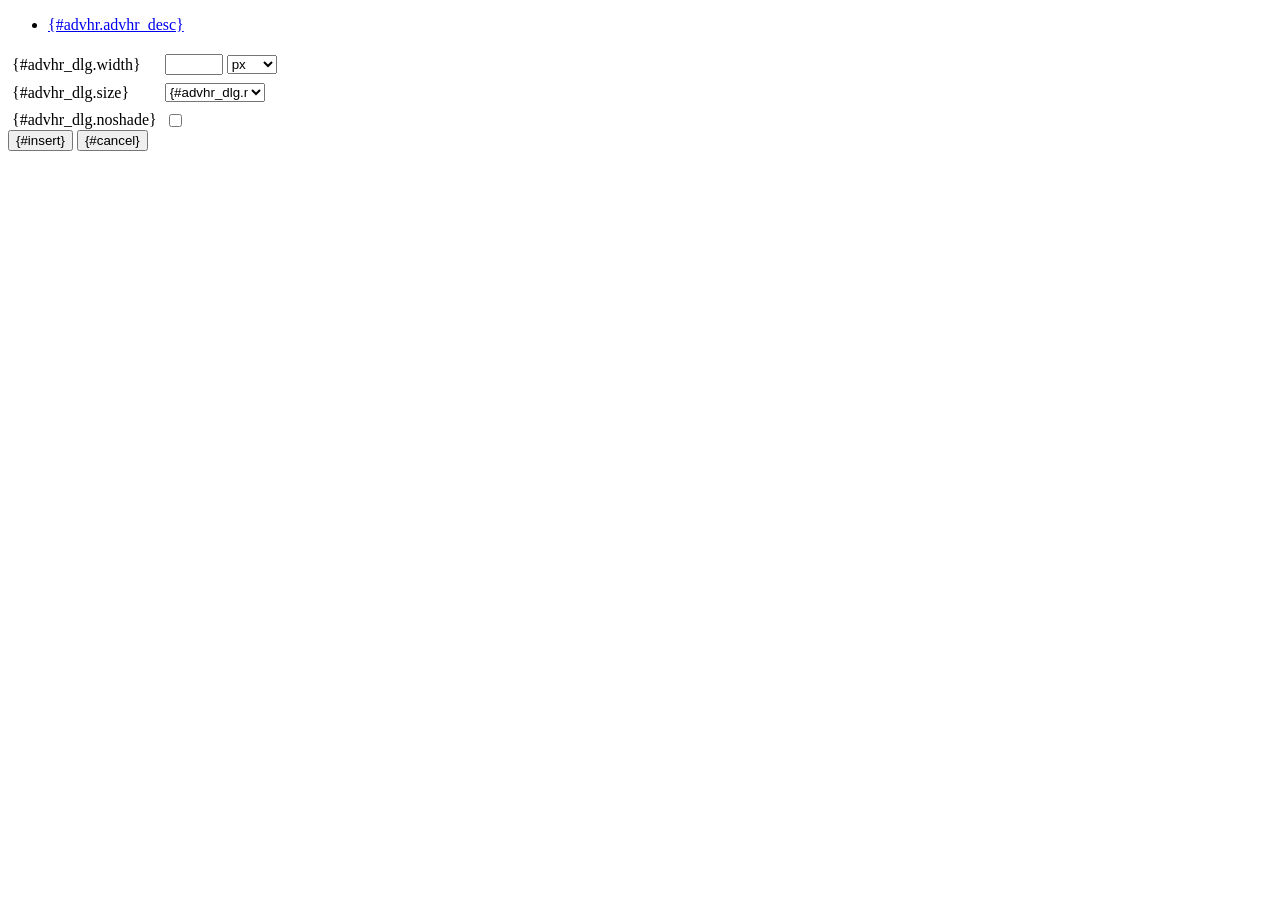
<file: oc-content/plugins/richedit/tiny_mce/plugins/advhr/rule.htm>
<!DOCTYPE html PUBLIC "-//W3C//DTD XHTML 1.0 Strict//EN" "http://www.w3.org/TR/xhtml1/DTD/xhtml1-strict.dtd">
<html xmlns="http://www.w3.org/1999/xhtml">
<head>
	<title>{#advhr.advhr_desc}</title>
	<script type="text/javascript" src="../../tiny_mce_popup.js"></script>
	<script type="text/javascript" src="js/rule.js"></script>
	<script type="text/javascript" src="../../utils/mctabs.js"></script>
	<script type="text/javascript" src="../../utils/form_utils.js"></script>
	<link href="css/advhr.css" rel="stylesheet" type="text/css" />
</head>
<body role="application">
<form onsubmit="AdvHRDialog.update();return false;" action="#">
	<div class="tabs">
		<ul>
			<li id="general_tab" class="current" aria-controls="general_panel"><span><a href="javascript:mcTabs.displayTab('general_tab','general_panel');" onmousedown="return false;">{#advhr.advhr_desc}</a></span></li>
		</ul>
	</div>

	<div class="panel_wrapper">
		<div id="general_panel" class="panel current">
			<table role="presentation" border="0" cellpadding="4" cellspacing="0">
					<tr role="group" aria-labelledby="width_label">
						<td><label id="width_label" for="width">{#advhr_dlg.width}</label></td>
						<td class="nowrap">
							<input id="width" name="width" type="text" value="" class="mceFocus" />
							<span style="display:none;" id="width_unit_label">{#advhr_dlg.widthunits}</span>
							<select name="width2" id="width2" aria-labelledby="width_unit_label">
								<option value="">px</option>
								<option value="%">%</option>
							</select>
						</td>
					</tr>
					<tr>
						<td><label for="size">{#advhr_dlg.size}</label></td>
						<td><select id="size" name="size">
							<option value="">{#advhr_dlg.normal}</option>
							<option value="1">1</option>
							<option value="2">2</option>
							<option value="3">3</option>
							<option value="4">4</option>
							<option value="5">5</option>
						</select></td>
					</tr>
					<tr>
						<td><label for="noshade">{#advhr_dlg.noshade}</label></td>
						<td><input type="checkbox" name="noshade" id="noshade" class="radio" /></td>
					</tr>
			</table>
		</div>
	</div>

	<div class="mceActionPanel">
		<input type="submit" id="insert" name="insert" value="{#insert}" />
		<input type="button" id="cancel" name="cancel" value="{#cancel}" onclick="tinyMCEPopup.close();" />
	</div>
</form>
</body>
</html>
</file>
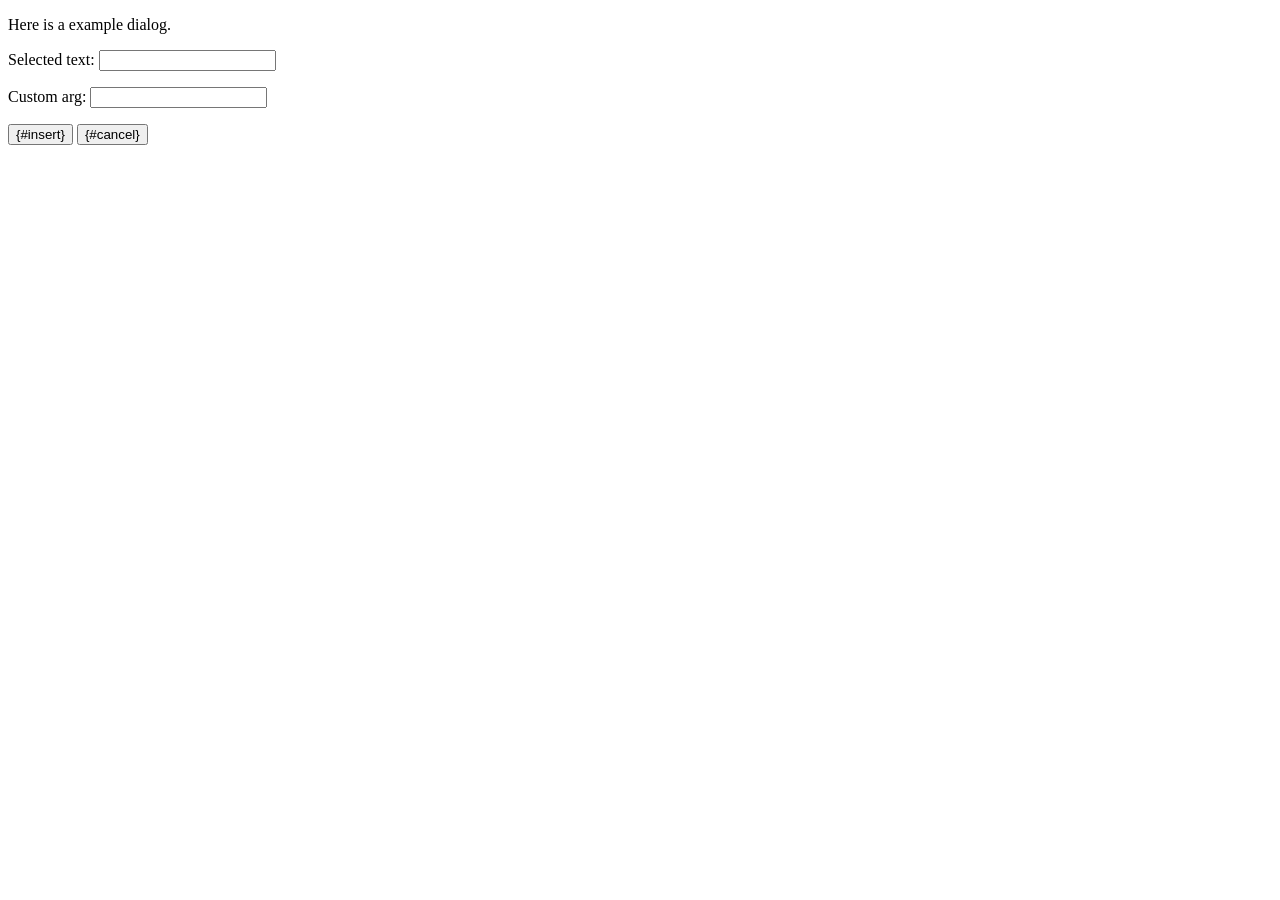
<file: oc-content/plugins/richedit/tiny_mce/plugins/example/dialog.htm>
<!DOCTYPE html PUBLIC "-//W3C//DTD XHTML 1.0 Strict//EN" "http://www.w3.org/TR/xhtml1/DTD/xhtml1-strict.dtd">
<html xmlns="http://www.w3.org/1999/xhtml">
<head>
	<title>{#example_dlg.title}</title>
	<script type="text/javascript" src="../../tiny_mce_popup.js"></script>
	<script type="text/javascript" src="js/dialog.js"></script>
</head>
<body>

<form onsubmit="ExampleDialog.insert();return false;" action="#">
	<p>Here is a example dialog.</p>
	<p>Selected text: <input id="someval" name="someval" type="text" class="text" /></p>
	<p>Custom arg: <input id="somearg" name="somearg" type="text" class="text" /></p>

	<div class="mceActionPanel">
		<input type="button" id="insert" name="insert" value="{#insert}" onclick="ExampleDialog.insert();" />
		<input type="button" id="cancel" name="cancel" value="{#cancel}" onclick="tinyMCEPopup.close();" />
	</div>
</form>

</body>
</html>
</file>
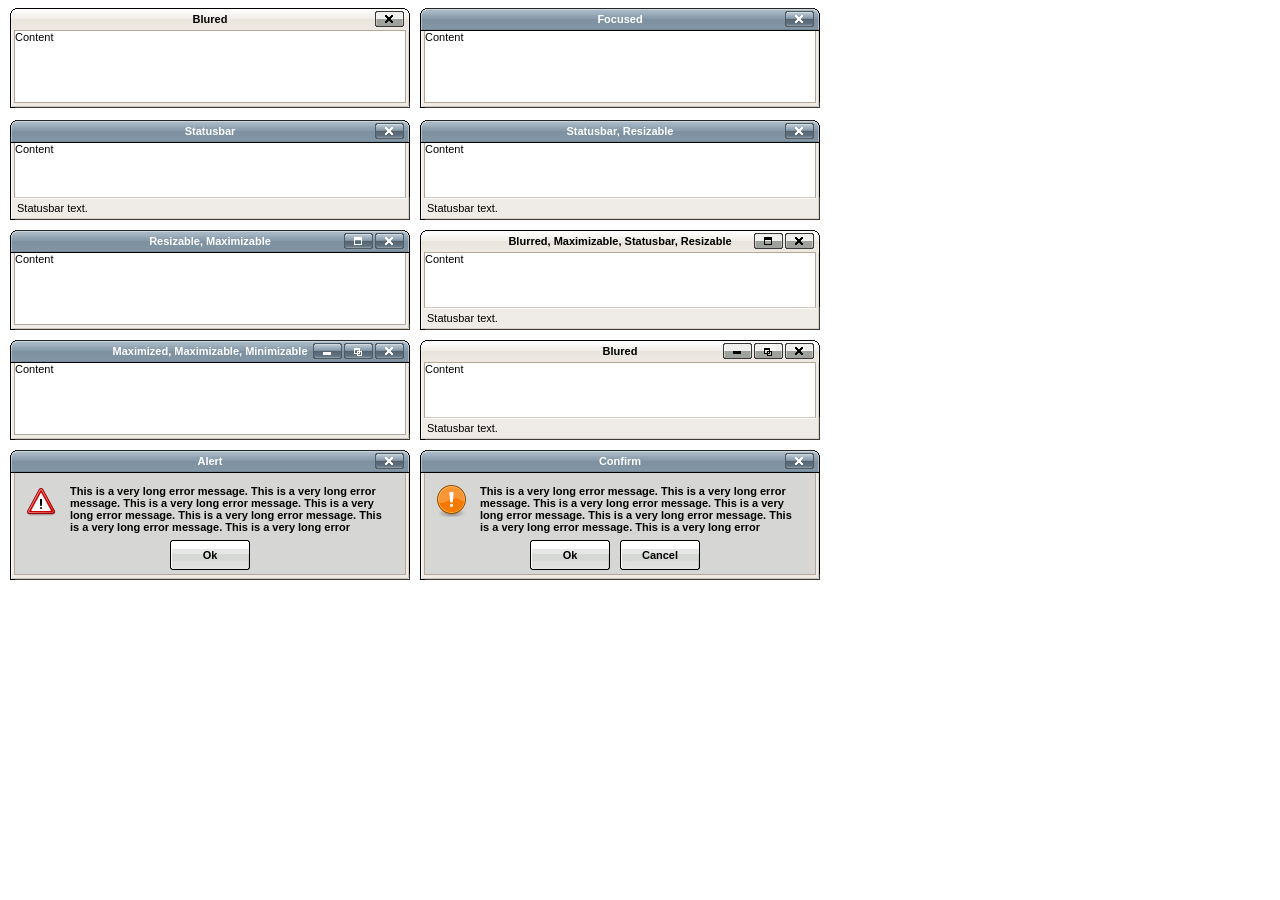
<file: oc-content/plugins/richedit/tiny_mce/plugins/inlinepopups/template.htm>
<!-- <!DOCTYPE html PUBLIC "-//W3C//DTD XHTML 1.0 Strict//EN" "http://www.w3.org/TR/xhtml1/DTD/xhtml1-strict.dtd"> -->
<html xmlns="http://www.w3.org/1999/xhtml">
<head>
<title>Template for dialogs</title>
<link rel="stylesheet" type="text/css" href="skins/clearlooks2/window.css" />
</head>
<body>

<div class="mceEditor">
	<div class="clearlooks2" style="width:400px; height:100px; left:10px;">
		<div class="mceWrapper">
			<div class="mceTop">
				<div class="mceLeft"></div>
				<div class="mceCenter"></div>
				<div class="mceRight"></div>
				<span>Blured</span>
			</div>

			<div class="mceMiddle">
				<div class="mceLeft"></div>
				<span>Content</span>
				<div class="mceRight"></div>
			</div>

			<div class="mceBottom">
				<div class="mceLeft"></div>
				<div class="mceCenter"></div>
				<div class="mceRight"></div>
				<span>Statusbar text.</span>
			</div>

			<a class="mceMove" href="#"></a>
			<a class="mceMin" href="#"></a>
			<a class="mceMax" href="#"></a>
			<a class="mceMed" href="#"></a>
			<a class="mceClose" href="#"></a>
			<a class="mceResize mceResizeN" href="#"></a>
			<a class="mceResize mceResizeS" href="#"></a>
			<a class="mceResize mceResizeW" href="#"></a>
			<a class="mceResize mceResizeE" href="#"></a>
			<a class="mceResize mceResizeNW" href="#"></a>
			<a class="mceResize mceResizeNE" href="#"></a>
			<a class="mceResize mceResizeSW" href="#"></a>
			<a class="mceResize mceResizeSE" href="#"></a>
		</div>
	</div>

	<div class="clearlooks2" style="width:400px; height:100px; left:420px;">
		<div class="mceWrapper mceMovable mceFocus">
			<div class="mceTop">
				<div class="mceLeft"></div>
				<div class="mceCenter"></div>
				<div class="mceRight"></div>
				<span>Focused</span>
			</div>

			<div class="mceMiddle">
				<div class="mceLeft"></div>
				<span>Content</span>
				<div class="mceRight"></div>
			</div>

			<div class="mceBottom">
				<div class="mceLeft"></div>
				<div class="mceCenter"></div>
				<div class="mceRight"></div>
				<span>Statusbar text.</span>
			</div>

			<a class="mceMove" href="#"></a>
			<a class="mceMin" href="#"></a>
			<a class="mceMax" href="#"></a>
			<a class="mceMed" href="#"></a>
			<a class="mceClose" href="#"></a>
			<a class="mceResize mceResizeN" href="#"></a>
			<a class="mceResize mceResizeS" href="#"></a>
			<a class="mceResize mceResizeW" href="#"></a>
			<a class="mceResize mceResizeE" href="#"></a>
			<a class="mceResize mceResizeNW" href="#"></a>
			<a class="mceResize mceResizeNE" href="#"></a>
			<a class="mceResize mceResizeSW" href="#"></a>
			<a class="mceResize mceResizeSE" href="#"></a>
		</div>
	</div>

	<div class="clearlooks2" style="width:400px; height:100px; left:10px; top:120px;">
		<div class="mceWrapper mceMovable mceFocus mceStatusbar">
			<div class="mceTop">
				<div class="mceLeft"></div>
				<div class="mceCenter"></div>
				<div class="mceRight"></div>
				<span>Statusbar</span>
			</div>

			<div class="mceMiddle">
				<div class="mceLeft"></div>
				<span>Content</span>
				<div class="mceRight"></div>
			</div>

			<div class="mceBottom">
				<div class="mceLeft"></div>
				<div class="mceCenter"></div>
				<div class="mceRight"></div>
				<span>Statusbar text.</span>
			</div>

			<a class="mceMove" href="#"></a>
			<a class="mceMin" href="#"></a>
			<a class="mceMax" href="#"></a>
			<a class="mceMed" href="#"></a>
			<a class="mceClose" href="#"></a>
			<a class="mceResize mceResizeN" href="#"></a>
			<a class="mceResize mceResizeS" href="#"></a>
			<a class="mceResize mceResizeW" href="#"></a>
			<a class="mceResize mceResizeE" href="#"></a>
			<a class="mceResize mceResizeNW" href="#"></a>
			<a class="mceResize mceResizeNE" href="#"></a>
			<a class="mceResize mceResizeSW" href="#"></a>
			<a class="mceResize mceResizeSE" href="#"></a>
		</div>
	</div>

	<div class="clearlooks2" style="width:400px; height:100px; left:420px; top:120px;">
		<div class="mceWrapper mceMovable mceFocus mceStatusbar mceResizable">
			<div class="mceTop">
				<div class="mceLeft"></div>
				<div class="mceCenter"></div>
				<div class="mceRight"></div>
				<span>Statusbar, Resizable</span>
			</div>

			<div class="mceMiddle">
				<div class="mceLeft"></div>
				<span>Content</span>
				<div class="mceRight"></div>
			</div>

			<div class="mceBottom">
				<div class="mceLeft"></div>
				<div class="mceCenter"></div>
				<div class="mceRight"></div>
				<span>Statusbar text.</span>
			</div>

			<a class="mceMove" href="#"></a>
			<a class="mceMin" href="#"></a>
			<a class="mceMax" href="#"></a>
			<a class="mceMed" href="#"></a>
			<a class="mceClose" href="#"></a>
			<a class="mceResize mceResizeN" href="#"></a>
			<a class="mceResize mceResizeS" href="#"></a>
			<a class="mceResize mceResizeW" href="#"></a>
			<a class="mceResize mceResizeE" href="#"></a>
			<a class="mceResize mceResizeNW" href="#"></a>
			<a class="mceResize mceResizeNE" href="#"></a>
			<a class="mceResize mceResizeSW" href="#"></a>
			<a class="mceResize mceResizeSE" href="#"></a>
		</div>
	</div>

	<div class="clearlooks2" style="width:400px; height:100px; left:10px; top:230px;">
		<div class="mceWrapper mceMovable mceFocus mceResizable mceMaximizable">
			<div class="mceTop">
				<div class="mceLeft"></div>
				<div class="mceCenter"></div>
				<div class="mceRight"></div>
				<span>Resizable, Maximizable</span>
			</div>

			<div class="mceMiddle">
				<div class="mceLeft"></div>
				<span>Content</span>
				<div class="mceRight"></div>
			</div>

			<div class="mceBottom">
				<div class="mceLeft"></div>
				<div class="mceCenter"></div>
				<div class="mceRight"></div>
				<span>Statusbar text.</span>
			</div>

			<a class="mceMove" href="#"></a>
			<a class="mceMin" href="#"></a>
			<a class="mceMax" href="#"></a>
			<a class="mceMed" href="#"></a>
			<a class="mceClose" href="#"></a>
			<a class="mceResize mceResizeN" href="#"></a>
			<a class="mceResize mceResizeS" href="#"></a>
			<a class="mceResize mceResizeW" href="#"></a>
			<a class="mceResize mceResizeE" href="#"></a>
			<a class="mceResize mceResizeNW" href="#"></a>
			<a class="mceResize mceResizeNE" href="#"></a>
			<a class="mceResize mceResizeSW" href="#"></a>
			<a class="mceResize mceResizeSE" href="#"></a>
		</div>
	</div>

	<div class="clearlooks2" style="width:400px; height:100px; left:420px; top:230px;">
		<div class="mceWrapper mceMovable mceStatusbar mceResizable mceMaximizable">
			<div class="mceTop">
				<div class="mceLeft"></div>
				<div class="mceCenter"></div>
				<div class="mceRight"></div>
				<span>Blurred, Maximizable, Statusbar, Resizable</span>
			</div>

			<div class="mceMiddle">
				<div class="mceLeft"></div>
				<span>Content</span>
				<div class="mceRight"></div>
			</div>

			<div class="mceBottom">
				<div class="mceLeft"></div>
				<div class="mceCenter"></div>
				<div class="mceRight"></div>
				<span>Statusbar text.</span>
			</div>

			<a class="mceMove" href="#"></a>
			<a class="mceMin" href="#"></a>
			<a class="mceMax" href="#"></a>
			<a class="mceMed" href="#"></a>
			<a class="mceClose" href="#"></a>
			<a class="mceResize mceResizeN" href="#"></a>
			<a class="mceResize mceResizeS" href="#"></a>
			<a class="mceResize mceResizeW" href="#"></a>
			<a class="mceResize mceResizeE" href="#"></a>
			<a class="mceResize mceResizeNW" href="#"></a>
			<a class="mceResize mceResizeNE" href="#"></a>
			<a class="mceResize mceResizeSW" href="#"></a>
			<a class="mceResize mceResizeSE" href="#"></a>
		</div>
	</div>

	<div class="clearlooks2" style="width:400px; height:100px; left:10px; top:340px;">
		<div class="mceWrapper mceMovable mceFocus mceResizable mceMaximized mceMinimizable mceMaximizable">
			<div class="mceTop">
				<div class="mceLeft"></div>
				<div class="mceCenter"></div>
				<div class="mceRight"></div>
				<span>Maximized, Maximizable, Minimizable</span>
			</div>

			<div class="mceMiddle">
				<div class="mceLeft"></div>
				<span>Content</span>
				<div class="mceRight"></div>
			</div>

			<div class="mceBottom">
				<div class="mceLeft"></div>
				<div class="mceCenter"></div>
				<div class="mceRight"></div>
				<span>Statusbar text.</span>
			</div>

			<a class="mceMove" href="#"></a>
			<a class="mceMin" href="#"></a>
			<a class="mceMax" href="#"></a>
			<a class="mceMed" href="#"></a>
			<a class="mceClose" href="#"></a>
			<a class="mceResize mceResizeN" href="#"></a>
			<a class="mceResize mceResizeS" href="#"></a>
			<a class="mceResize mceResizeW" href="#"></a>
			<a class="mceResize mceResizeE" href="#"></a>
			<a class="mceResize mceResizeNW" href="#"></a>
			<a class="mceResize mceResizeNE" href="#"></a>
			<a class="mceResize mceResizeSW" href="#"></a>
			<a class="mceResize mceResizeSE" href="#"></a>
		</div>
	</div>

	<div class="clearlooks2" style="width:400px; height:100px; left:420px; top:340px;">
		<div class="mceWrapper mceMovable mceStatusbar mceResizable mceMaximized mceMinimizable mceMaximizable">
			<div class="mceTop">
				<div class="mceLeft"></div>
				<div class="mceCenter"></div>
				<div class="mceRight"></div>
				<span>Blured</span>
			</div>

			<div class="mceMiddle">
				<div class="mceLeft"></div>
				<span>Content</span>
				<div class="mceRight"></div>
			</div>

			<div class="mceBottom">
				<div class="mceLeft"></div>
				<div class="mceCenter"></div>
				<div class="mceRight"></div>
				<span>Statusbar text.</span>
			</div>

			<a class="mceMove" href="#"></a>
			<a class="mceMin" href="#"></a>
			<a class="mceMax" href="#"></a>
			<a class="mceMed" href="#"></a>
			<a class="mceClose" href="#"></a>
			<a class="mceResize mceResizeN" href="#"></a>
			<a class="mceResize mceResizeS" href="#"></a>
			<a class="mceResize mceResizeW" href="#"></a>
			<a class="mceResize mceResizeE" href="#"></a>
			<a class="mceResize mceResizeNW" href="#"></a>
			<a class="mceResize mceResizeNE" href="#"></a>
			<a class="mceResize mceResizeSW" href="#"></a>
			<a class="mceResize mceResizeSE" href="#"></a>
		</div>
	</div>

	<div class="clearlooks2" style="width:400px; height:130px; left:10px; top:450px;">
		<div class="mceWrapper mceMovable mceFocus mceModal mceAlert">
			<div class="mceTop">
				<div class="mceLeft"></div>
				<div class="mceCenter"></div>
				<div class="mceRight"></div>
				<span>Alert</span>
			</div>

			<div class="mceMiddle">
				<div class="mceLeft"></div>
				<span>
					This is a very long error message. This is a very long error message.
					This is a very long error message. This is a very long error message.
					This is a very long error message. This is a very long error message.
					This is a very long error message. This is a very long error message.
					This is a very long error message. This is a very long error message.
					This is a very long error message. This is a very long error message.
				</span>
				<div class="mceRight"></div>
				<div class="mceIcon"></div>
			</div>

			<div class="mceBottom">
				<div class="mceLeft"></div>
				<div class="mceCenter"></div>
				<div class="mceRight"></div>
			</div>

			<a class="mceMove" href="#"></a>
			<a class="mceButton mceOk" href="#">Ok</a>
			<a class="mceClose" href="#"></a>
		</div>
	</div>

	<div class="clearlooks2" style="width:400px; height:130px; left:420px; top:450px;">
		<div class="mceWrapper mceMovable mceFocus mceModal mceConfirm">
			<div class="mceTop">
				<div class="mceLeft"></div>
				<div class="mceCenter"></div>
				<div class="mceRight"></div>
				<span>Confirm</span>
			</div>

			<div class="mceMiddle">
				<div class="mceLeft"></div>
				<span>
					This is a very long error message. This is a very long error message.
					This is a very long error message. This is a very long error message.
					This is a very long error message. This is a very long error message.
					This is a very long error message. This is a very long error message.
					This is a very long error message. This is a very long error message.
					This is a very long error message. This is a very long error message.
					</span>
				<div class="mceRight"></div>
				<div class="mceIcon"></div>
			</div>

			<div class="mceBottom">
				<div class="mceLeft"></div>
				<div class="mceCenter"></div>
				<div class="mceRight"></div>
			</div>

			<a class="mceMove" href="#"></a>
			<a class="mceButton mceOk" href="#">Ok</a>
			<a class="mceButton mceCancel" href="#">Cancel</a>
			<a class="mceClose" href="#"></a>
		</div>
	</div>
</div>

</body>
</html>
</file>
<file: oc-content/plugins/richedit/tiny_mce/plugins/advhr/css/advhr.css>
input.radio {border:1px none #000; background:transparent; vertical-align:middle;}
.panel_wrapper div.current {height:80px;}
#width {width:50px; vertical-align:middle;}
#width2 {width:50px; vertical-align:middle;}
#size {width:100px;}
</file>
<file: oc-content/plugins/richedit/tiny_mce/plugins/inlinepopups/skins/clearlooks2/window.css>
/* Clearlooks 2 */

/* Reset */
.clearlooks2, .clearlooks2 div, .clearlooks2 span, .clearlooks2 a {vertical-align:baseline; text-align:left; position:absolute; border:0; padding:0; margin:0; background:transparent; font-family:Arial,Verdana; font-size:11px; color:#000; text-decoration:none; font-weight:normal; width:auto; height:auto; overflow:hidden; display:block}

/* General */
.clearlooks2 {position:absolute; direction:ltr}
.clearlooks2 .mceWrapper {position:static}
.mceEventBlocker {position:fixed; left:0; top:0; background:url(img/horizontal.gif) no-repeat 0 -75px; width:100%; height:100%}
.clearlooks2 .mcePlaceHolder {border:1px solid #000; background:#888; top:0; left:0; opacity:0.5; -ms-filter:'alpha(opacity=50)'; filter:alpha(opacity=50)}
.clearlooks2_modalBlocker {position:fixed; left:0; top:0; width:100%; height:100%; background:#FFF; opacity:0.6; -ms-filter:'alpha(opacity=60)'; filter:alpha(opacity=60); display:none}

/* Top */
.clearlooks2 .mceTop, .clearlooks2 .mceTop div {top:0; width:100%; height:23px}
.clearlooks2 .mceTop .mceLeft {width:6px; background:url(img/corners.gif)}
.clearlooks2 .mceTop .mceCenter {right:6px; width:100%; height:23px; background:url(img/horizontal.gif) 12px 0; clip:rect(auto auto auto 12px)}
.clearlooks2 .mceTop .mceRight {right:0; width:6px; height:23px; background:url(img/corners.gif) -12px 0}
.clearlooks2 .mceTop span {width:100%; text-align:center; vertical-align:middle; line-height:23px; font-weight:bold}
.clearlooks2 .mceFocus .mceTop .mceLeft {background:url(img/corners.gif) -6px 0}
.clearlooks2 .mceFocus .mceTop .mceCenter {background:url(img/horizontal.gif) 0 -23px}
.clearlooks2 .mceFocus .mceTop .mceRight {background:url(img/corners.gif) -18px 0}
.clearlooks2 .mceFocus .mceTop span {color:#FFF}

/* Middle */
.clearlooks2 .mceMiddle, .clearlooks2 .mceMiddle div {top:0}
.clearlooks2 .mceMiddle {width:100%; height:100%; clip:rect(23px auto auto auto)}
.clearlooks2 .mceMiddle .mceLeft {left:0; width:5px; height:100%; background:url(img/vertical.gif) -5px 0}
.clearlooks2 .mceMiddle span {top:23px; left:5px; width:100%; height:100%; background:#FFF}
.clearlooks2 .mceMiddle .mceRight {right:0; width:5px; height:100%; background:url(img/vertical.gif)}

/* Bottom */
.clearlooks2 .mceBottom, .clearlooks2 .mceBottom div {height:6px}
.clearlooks2 .mceBottom {left:0; bottom:0; width:100%}
.clearlooks2 .mceBottom div {top:0}
.clearlooks2 .mceBottom .mceLeft {left:0; width:5px; background:url(img/corners.gif) -34px -6px}
.clearlooks2 .mceBottom .mceCenter {left:5px; width:100%; background:url(img/horizontal.gif) 0 -46px}
.clearlooks2 .mceBottom .mceRight {right:0; width:5px; background: url(img/corners.gif) -34px 0}
.clearlooks2 .mceBottom span {display:none}
.clearlooks2 .mceStatusbar .mceBottom, .clearlooks2 .mceStatusbar .mceBottom div {height:23px}
.clearlooks2 .mceStatusbar .mceBottom .mceLeft {background:url(img/corners.gif) -29px 0}
.clearlooks2 .mceStatusbar .mceBottom .mceCenter {background:url(img/horizontal.gif) 0 -52px}
.clearlooks2 .mceStatusbar .mceBottom .mceRight {background:url(img/corners.gif) -24px 0}
.clearlooks2 .mceStatusbar .mceBottom span {display:block; left:7px; font-family:Arial, Verdana; font-size:11px; line-height:23px}

/* Actions */
.clearlooks2 a {width:29px; height:16px; top:3px;}
.clearlooks2 .mceClose {right:6px; background:url(img/buttons.gif) -87px 0}
.clearlooks2 .mceMin {display:none; right:68px; background:url(img/buttons.gif) 0 0}
.clearlooks2 .mceMed {display:none; right:37px; background:url(img/buttons.gif) -29px 0}
.clearlooks2 .mceMax {display:none; right:37px; background:url(img/buttons.gif) -58px 0}
.clearlooks2 .mceMove {display:none;width:100%;cursor:move;background:url(img/corners.gif) no-repeat -100px -100px}
.clearlooks2 .mceMovable .mceMove {display:block}
.clearlooks2 .mceFocus .mceClose {right:6px; background:url(img/buttons.gif) -87px -16px}
.clearlooks2 .mceFocus .mceMin {right:68px; background:url(img/buttons.gif) 0 -16px}
.clearlooks2 .mceFocus .mceMed {right:37px; background:url(img/buttons.gif) -29px -16px}
.clearlooks2 .mceFocus .mceMax {right:37px; background:url(img/buttons.gif) -58px -16px}
.clearlooks2 .mceFocus .mceClose:hover {right:6px; background:url(img/buttons.gif) -87px -32px}
.clearlooks2 .mceFocus .mceClose:hover {right:6px; background:url(img/buttons.gif) -87px -32px}
.clearlooks2 .mceFocus .mceMin:hover {right:68px; background:url(img/buttons.gif) 0 -32px}
.clearlooks2 .mceFocus .mceMed:hover {right:37px; background:url(img/buttons.gif) -29px -32px}
.clearlooks2 .mceFocus .mceMax:hover {right:37px; background:url(img/buttons.gif) -58px -32px}

/* Resize */
.clearlooks2 .mceResize {top:auto; left:auto; display:none; width:5px; height:5px; background:url(img/horizontal.gif) no-repeat 0 -75px}
.clearlooks2 .mceResizable .mceResize {display:block}
.clearlooks2 .mceResizable .mceMin, .clearlooks2 .mceMax {display:none}
.clearlooks2 .mceMinimizable .mceMin {display:block}
.clearlooks2 .mceMaximizable .mceMax {display:block}
.clearlooks2 .mceMaximized .mceMed {display:block}
.clearlooks2 .mceMaximized .mceMax {display:none}
.clearlooks2 a.mceResizeN {top:0; left:0; width:100%; cursor:n-resize}
.clearlooks2 a.mceResizeNW {top:0; left:0; cursor:nw-resize}
.clearlooks2 a.mceResizeNE {top:0; right:0; cursor:ne-resize}
.clearlooks2 a.mceResizeW {top:0; left:0; height:100%; cursor:w-resize;}
.clearlooks2 a.mceResizeE {top:0; right:0; height:100%; cursor:e-resize}
.clearlooks2 a.mceResizeS {bottom:0; left:0; width:100%; cursor:s-resize}
.clearlooks2 a.mceResizeSW {bottom:0; left:0; cursor:sw-resize}
.clearlooks2 a.mceResizeSE {bottom:0; right:0; cursor:se-resize}

/* Alert/Confirm */
.clearlooks2 .mceButton {font-weight:bold; bottom:10px; width:80px; height:30px; background:url(img/button.gif); line-height:30px; vertical-align:middle; text-align:center; outline:0}
.clearlooks2 .mceMiddle .mceIcon {left:15px; top:35px; width:32px; height:32px}
.clearlooks2 .mceAlert .mceMiddle span, .clearlooks2 .mceConfirm .mceMiddle span {background:transparent;left:60px; top:35px; width:320px; height:50px; font-weight:bold; overflow:auto; white-space:normal}
.clearlooks2 a:hover {font-weight:bold;}
.clearlooks2 .mceAlert .mceMiddle, .clearlooks2 .mceConfirm .mceMiddle {background:#D6D7D5}
.clearlooks2 .mceAlert .mceOk {left:50%; top:auto; margin-left: -40px}
.clearlooks2 .mceAlert .mceIcon {background:url(img/alert.gif)}
.clearlooks2 .mceConfirm .mceOk {left:50%; top:auto; margin-left: -90px}
.clearlooks2 .mceConfirm .mceCancel {left:50%; top:auto}
.clearlooks2 .mceConfirm .mceIcon {background:url(img/confirm.gif)}
</file>
